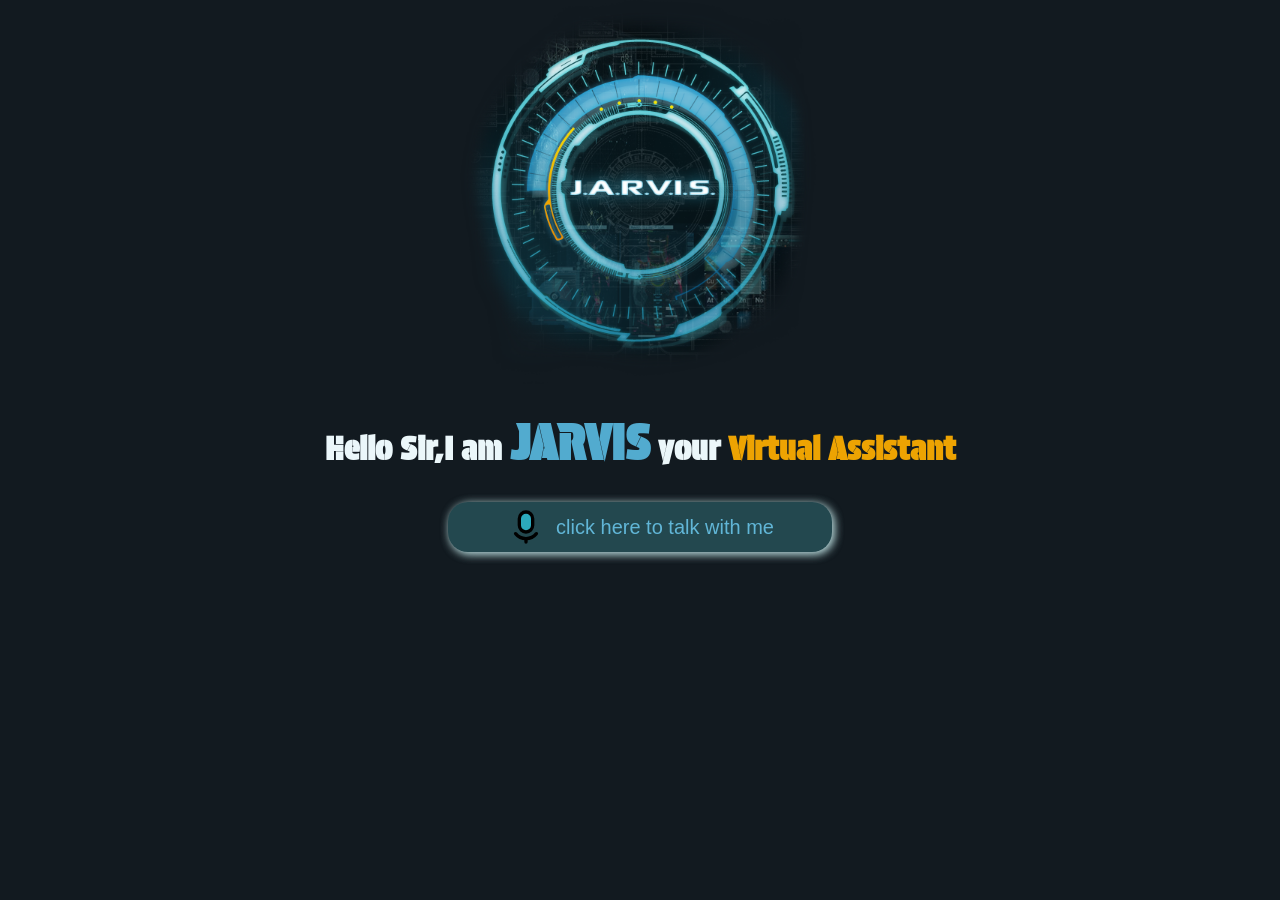
<file: index.html>
<!DOCTYPE html>
<html lang="en">
  <head>
    <meta charset="UTF-8" />
    <meta name="viewport" content="width=device-width, initial-scale=1.0" />
    <title>JARVIS</title>
    <link rel="shortcut icon" href="jarvlogo.jpeg" type="image/x-icon" />
    <link rel="stylesheet" href="style.css" type="text/css" />
  </head>
  <body>
    <img src="jarvis.png" alt="JARVIS,The Virtual assistant" id="logo" />

    <h3>
      Hello Sir,I am <span id="name">JARVIS</span> your
      <span id="va">Virtual Assistant</span>
    </h3>
    <img src="ve4.gif" alt="listening" id="listening" />
    <button type="button" id="btn">
      <img src="mic.svg " id="mic" /><span id="content">
        click here to talk with me</span
      >
    </button>
    <script type="text/javascript" src="script.js"></script>
  </body>
</html>
</file>
<file: style.css>
@import url('https://fonts.googleapis.com/css2?family=Protest+Guerrilla&display=swap');
*{
    margin:0;
    padding:0;
    box-sizing:border-box;
    /* font-family: ; */
  
}
body{
    width:100%;
    height:100%;
    background-color:#121a20;
    display:flex;
    align-items: center;
    justify-content: center;
    gap: 30px;
    flex-direction:column;
    /* color: aliceblue; */
}
#logo{
    width: 30vw;
    height: 30vw;
}
h3{
    color:#ebf7fa;
    font-size: 2em;
    font-family: "Protest Guerrilla", sans-serif;
  /* font-weight: 400;
  font-style: normal; */

}
#va{
    color :#eda302;
}
#name{
    color: #52abcf;
    font-size: 1.5em;
}
#listening{
height: 150px;
width:150px;
display:none;
border-radius: 60%;
}
#mic{
height: 2em;
width: 2em;
}
#btn{
    width:30%;
    background-color:#23484f ;
    padding:5px;
    /* background: linear-gradient(to right,#c6e6e9,#304648); */
    display: flex;
    align-items: center;
    justify-content: center;
    gap: 10px;
    border: none;
    font-size: 20px;
    border-radius:20px;
    box-shadow:2px 2px 10px #c6e6e9,2px 2px 10px #304648 ;
    color: #61b6d7;
    transition:all 0.5s;
    cursor: pointer;
}
#btn:hover{
    /* background-color:#52abcf;
    color: white; */
    box-shadow:5px 2px 20px #c6e6e9,5px 2px 20px #304648 ;
    letter-spacing:1px;
}
</file>
